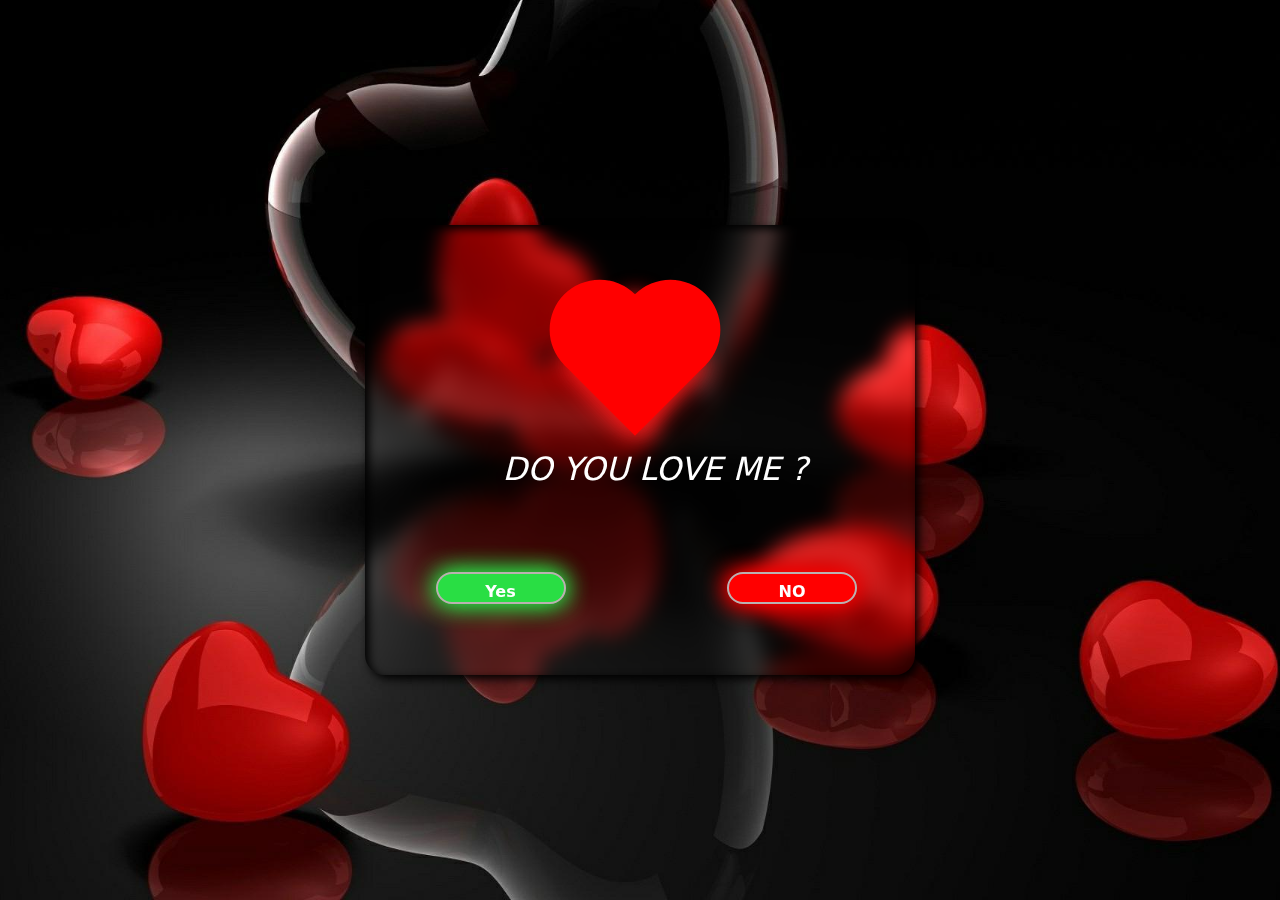
<file: index.html>
<!DOCTYPE html>
<html lang="en">

<head>
    <meta charset="UTF-8">
    <meta name="viewport" content="width=device-width, initial-scale=1.0">
    <title>Remu.Love</title>
    <link href="https://cdn.jsdelivr.net/npm/bootstrap@5.3.3/dist/css/bootstrap.min.css" rel="stylesheet"
        integrity="sha384-QWTKZyjpPEjISv5WaRU9OFeRpok6YctnYmDr5pNlyT2bRjXh0JMhjY6hW+ALEwIH" crossorigin="anonymous">
    <link href="//cdnjs.cloudflare.com/ajax/libs/font-awesome/6.6.0/css/all.min.css">
    <script src="https://cdn.jsdelivr.net/npm/bootstrap@5.3.3/dist/js/bootstrap.bundle.min.js"
        integrity="sha384-YvpcrYf0tY3lHB60NNkmXc5s9fDVZLESaAA55NDzOxhy9GkcIdslK1eN7N6jIeHz"
        crossorigin="anonymous"></script>
    <script defer src="love.js"></script>
    <link rel="stylesheet" href="love.css">
</head>

<body>
    <div class="wrapper">
        <div class="heart"></div>
        <h2 class="question"><i> DO YOU LOVE ME ?</i></h2>
        <div class="btns">
            <button class="btn yes-btn">Yes</button>
            <button class="btn no-btn">NO</button>
        </div>
    </div>
</body>

</html>
</file>
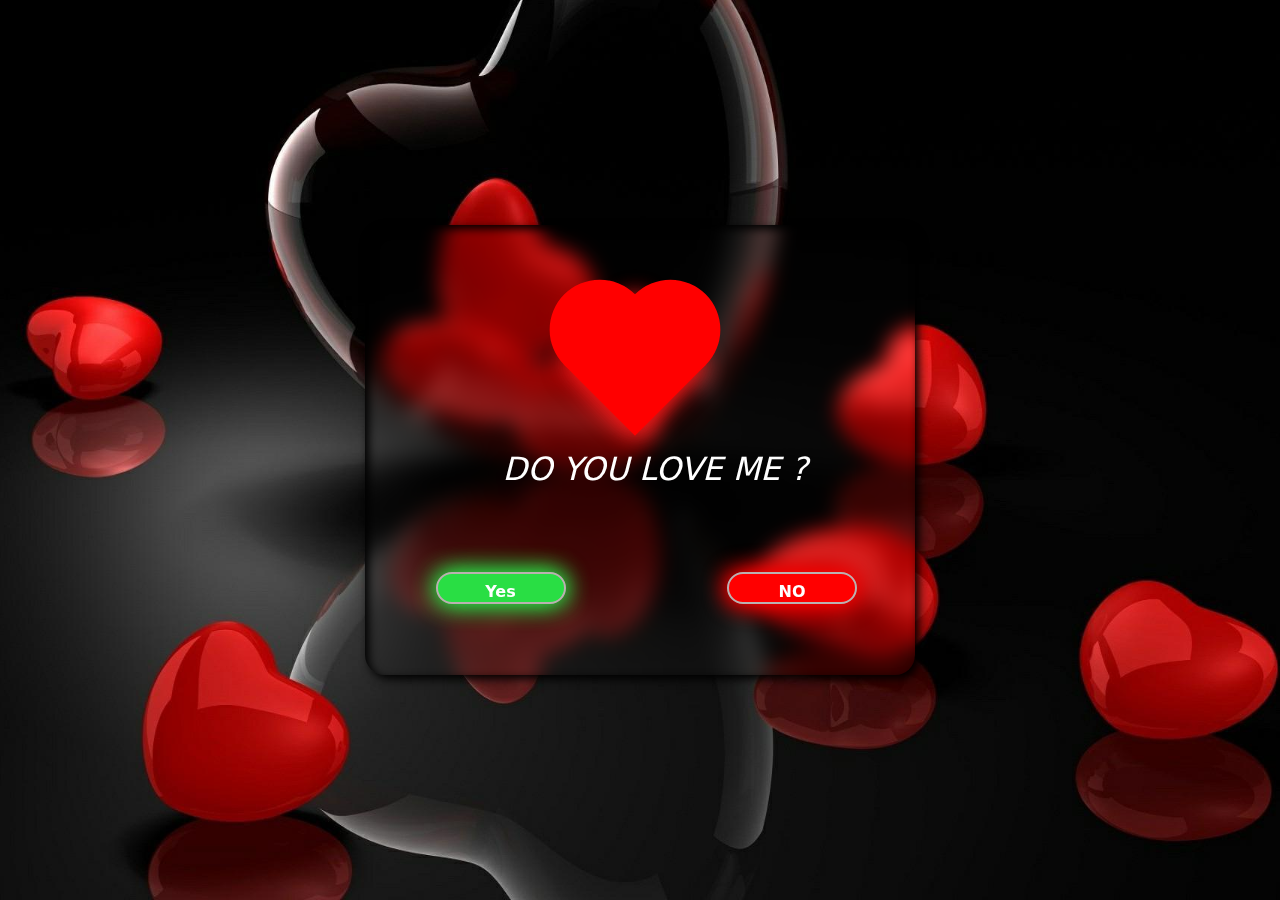
<file: love.html>
<!DOCTYPE html>
<html lang="en">

<head>
    <meta charset="UTF-8">
    <meta name="viewport" content="width=device-width, initial-scale=1.0">
    <title>Remu.Love</title>
    <link href="https://cdn.jsdelivr.net/npm/bootstrap@5.3.3/dist/css/bootstrap.min.css" rel="stylesheet"
        integrity="sha384-QWTKZyjpPEjISv5WaRU9OFeRpok6YctnYmDr5pNlyT2bRjXh0JMhjY6hW+ALEwIH" crossorigin="anonymous">
    <link href="//cdnjs.cloudflare.com/ajax/libs/font-awesome/6.6.0/css/all.min.css">
    <script src="https://cdn.jsdelivr.net/npm/bootstrap@5.3.3/dist/js/bootstrap.bundle.min.js"
        integrity="sha384-YvpcrYf0tY3lHB60NNkmXc5s9fDVZLESaAA55NDzOxhy9GkcIdslK1eN7N6jIeHz"
        crossorigin="anonymous"></script>
    <script defer src="love.js"></script>
    <link rel="stylesheet" href="love.css">
</head>

<body>
    <div class="wrapper">
        <div class="heart"></div>
        <h2 class="question"><i> DO YOU LOVE ME ?</i></h2>
        <div class="btns">
            <button class="btn yes-btn">Yes</button>
            <button class="btn no-btn">NO</button>
        </div>
    </div>
</body>

</html>
</file>
<file: love.css>
* {
    margin: 0;
    padding: 0;
    box-sizing: border-box;
}

body {
    height: 100vh;
    width: 100vw;
    display: flex;
    justify-content: center;
    align-items: center;
    background: url("love.jpg");
    background-repeat: no-repeat;
    background-size: cover;
    background-position: center;
}

.wrapper {
    position: relative;
    height: 450px;
    width: 550px;
    backdrop-filter: blur(10px);
    border-radius: 20px;
    box-shadow: inset 4px 4px 10px black, 4px 4px 10px black;
}

/*---------------------------- heartbegin------------------- */
.heart {
    position: absolute;
    top: 20%;
    left: 40%;
    width: 100px;
    height: 100px;
    transform: rotate(45deg);
    transform-origin: center;
    background-color: #ff0000;
    box-shadow: 0 0 25px rgb(240, 23, 23), 0 0 25px rgb(236, 31, 31);

}

.heart::before,
.heart::after {
    content: '';
    position: absolute;
    width: 100px;
    height: 100px;
    border-radius: 50%;
    background-color: #ff0000;
}

.heart::before {
    left: -50px;
}

.heart::after {
    top: -50px;
}

/* -----------------------------heartend--------------------- */
.question {
    /* padding: 1.2rem;
    width: 100%;
    height: 100%; */
    top: 50%;
    left: 25%;
    /* display: flex; */
    /* justify-content: center; */
    color: white;
    position: absolute;

}

.btn {
    position: absolute;
    width: 130px;
    height: 2rem;
    font-size: 1rem;
    font-weight: 600;
    border-radius: 30px;
    border: 2px solid #bbb1b1;
    outline: none;
    cursor: pointer;
    box-shadow: 0 2px 4px rgba(0, 0, 0, 0.3);
    margin: 2rem;
}

.yes-btn {
    color: #fff;
    background-color: rgb(41, 222, 68);
    top: 70%;
    left: 7%;

    position: absolute;
    box-shadow: 0 0 25px rgb(41, 222, 68), 0 0 25px rgb(41, 222, 68);

}

.no-btn {
    left: 60%;
    top: 70%;
    color: white;
    background-color: red;
    box-shadow: 0 0 25px red, 0 0 25px red;


}
</file>
